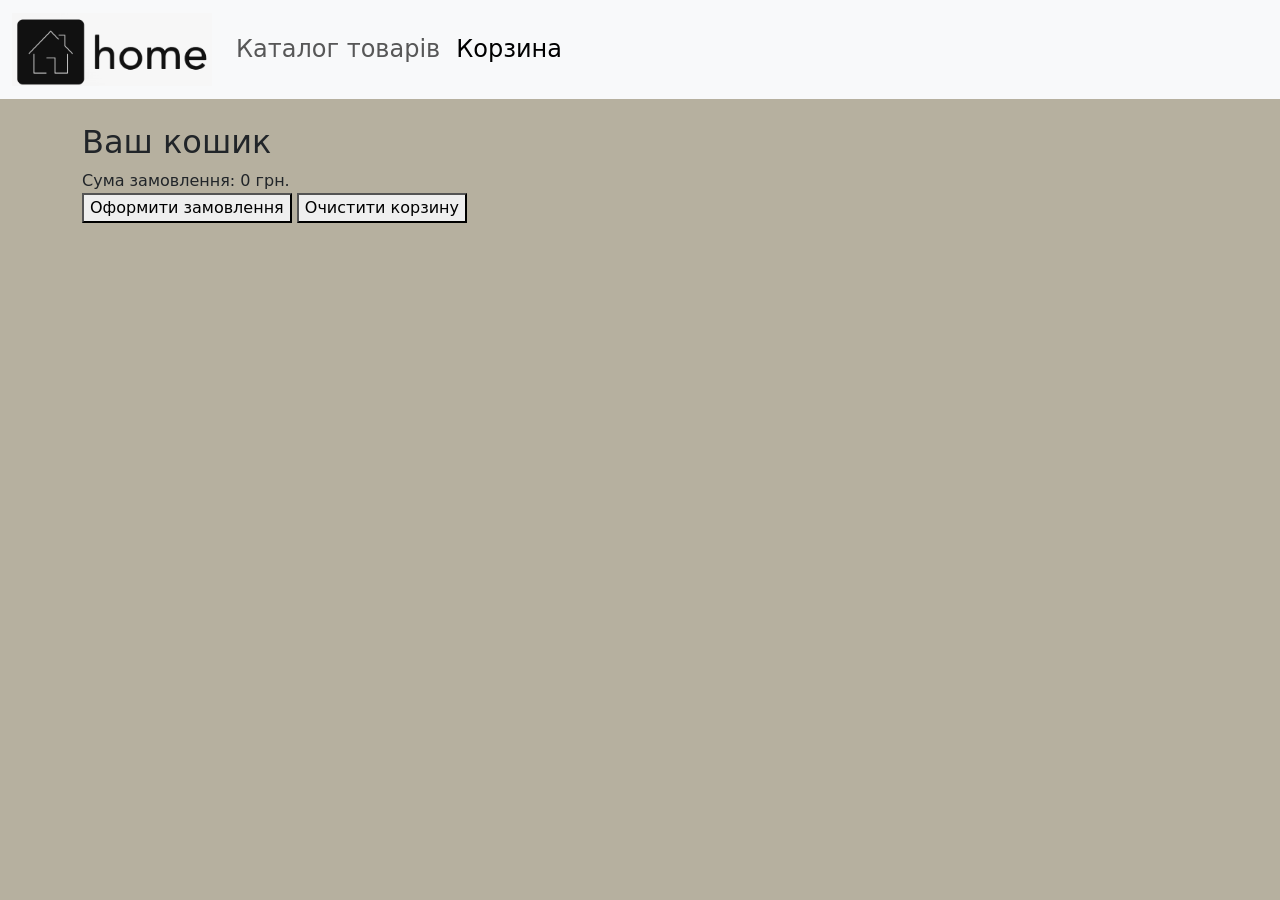
<file: cart.html>
<!doctype html>
<html lang="uk">
<head>
<!-- Голова: опис сторінки та підключення стилів -->
<meta charset="utf-8">
<meta name="viewport" content="width=device-width, initial-scale=1">
<title>Назва сторінки</title>
<!-- Підключення CSS Bootstrap та шрифтів -->
<link href="https://cdn.jsdelivr.net/npm/bootstrap@5.3.3/dist/css/bootstrap.min.css"
rel="stylesheet"
integrity="sha384-QWTKZyjpPEjISv5WaRU9OFeRpok6YctnYmDr5pNlyT2bRjXh0JMhjY6hW+ALEwIH"
crossorigin="anonymous">
<!-- Власні CSS-стилі -->
<link rel="stylesheet" href="style.css">

<meta charset="utf-8" />
  <title>Swiper demo</title>
  <meta name="viewport" content="width=device-width, initial-scale=1, minimum-scale=1, maximum-scale=1" />
  <!-- Link Swiper's CSS -->
  <link rel="stylesheet" href="https://cdn.jsdelivr.net/npm/swiper@11/swiper-bundle.min.css" />

  

</head>
<body>
<!-- Тіло: увесь вміст сторінки -->
<header>
    <nav class="navbar navbar-expand-lg bg-body-tertiary">
  <div class="container-fluid">
    <a class="navbar-brand" href="#"><img src="img/image.png"class="logo"/></a>
    <button class="navbar-toggler" type="button" data-bs-toggle="collapse" data-bs-target="#navbarNavAltMarkup" aria-controls="navbarNavAltMarkup" aria-expanded="false" aria-label="Toggle navigation">
      <span class="navbar-toggler-icon"></span>
    </button>
    <div class="collapse navbar-collapse" id="navbarNavAltMarkup">
      <div class="navbar-nav">
        <a class="nav-link " aria-current="page" href="index.html">Каталог товарів</a>
        <a class="nav-link active" href="cart.html">Корзина</a>
        
      </div>
    </div>
  </div>
</nav>
<!-- Шапка сайту: назва, логотип, навігація -->

</header>
<main class="container">
<section class="cart py-4">
      <h2>Ваш кошик</h2>
      <div class="cart-items-list">
        У кошику ще немає товарів
      </div>
      <div class="margin-y">
        Сума замовлення: <span class="cart-total">0</span> грн.
      </div>
      <button id="orderBtn" class="cart-btn margin-y">Оформити замовлення</button>
      <button id="deleteBtn" class="cart-btn margin-y">Очистити корзину</button>
    </section>
    <section class="order">
      <h2>Оформлення замовлення</h2>
      <form class="order-form" action="" method="post">
        <div class="form-group mt-3">
          <label for="firstName">Ім'я:</label>
          <input class="form-control" type="text" id="firstName" name="firstName" required>
        </div>

        <div class="form-group mt-3">
          <label for="lastName">Прізвище:</label>
          <input class="form-control" type="text" id="lastName" name="lastName" required>
        </div>

        <div class="form-group mt-3">
          <label for="email">Електронна пошта:</label>
          <input class="form-control" type="email" id="email" name="email" required>
        </div>

        <div class="form-group mt-3">
          <label for="phone">Номер телефону:</label>
          <input class="form-control" type="tel" id="phone" name="phone" required>
        </div>

        <div class="form-group mt-3">
          <label for="deliveryMethod">Спосіб доставки:</label>
          <select class="form-select" id="deliveryMethod" name="deliveryMethod" required>
            <option value="standard">Нова пошта</option>
            <option value="express">Укрпошта</option>
          </select>
        </div>

        <div class="form-group mt-3">
          <label for="address">Адреса доставки:</label>
          <input class="form-control" type="text" id="address" name="address" required>
        </div>

        <div class="form-group mt-3">
          <label for="comment">Коментар:</label>
          <textarea class="form-control" id="comment" name="comment" rows="4"></textarea>
        </div>
        <button  type="button"  class="confirm-order-btn  margin-y">Підтвердити</button>

      </form>
    </section>



</main>
 <footer>

          


    </footer>

</body>
</html>
<!-- Підключення JS-файлу Bootstrap-->
<script
src="https://cdn.jsdelivr.net/npm/bootstrap@5.3.3/dist/js/bootstrap.bundle.min.js"
integrity="sha384-YvpcrYf0tY3lHB60NNkmXc5s9fDVZLESaAA55NDzOxhy9GkcIdslK1eN7N6jIeHz"
crossorigin="anonymous"></script>
<script src="main.js"></script>
<!-- Власні JS-файли -->

</body>
</html>
</file>
<file: style.css>
body {
  position: relative;
  height: 100%;
  background-color: #b6b09f;
}

.product-list {
  background-color: #eae4d5;
}

.products-list {
  padding: 20px;
  display: flex;
  justify-content: center;
  gap: 20px;
  flex-wrap: wrap;
}

.order {
  display: none;
}

.logo{
  width:200px;
}

.nav-link{
font-size: 24px;

}

.btn-primary{
  background-color: #272216;
  border:none;
height: 40px;
width: 100px;
}

.btn-primary:hover{
  background-color:#b6b09f;
  font-size: 18px;
}

.card-body{display:flex;
justify-content: space-around;
}

.logo-cart{
  width: 30px;
}

.cart-item{
  border:2px solid black;
  margin-top:10px;
  padding: 10px;
  max-width: 500px;
  border-radius: 8px;
}
</file>
